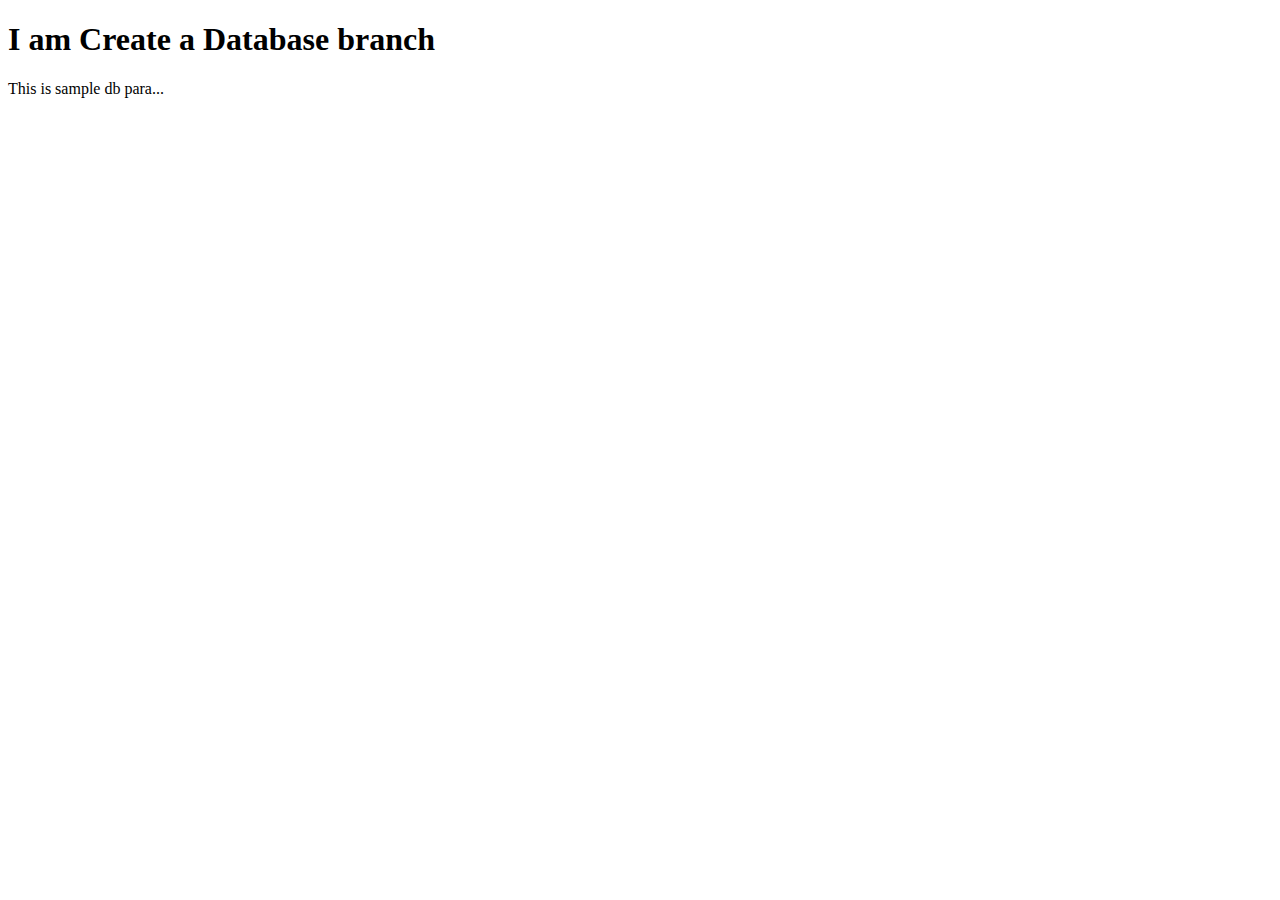
<file: User.html>
<!DOCTYPE html>
<html lang="en">
<head>
    <meta charset="UTF-8">
    <meta name="viewport" content="width=device-width, initial-scale=1.0">
    <title>Document</title>
</head>
<body>
    <h1>I am Create a Database branch</h1>
    <p>This is sample db para...</p>
</body>
</html>
</file>
